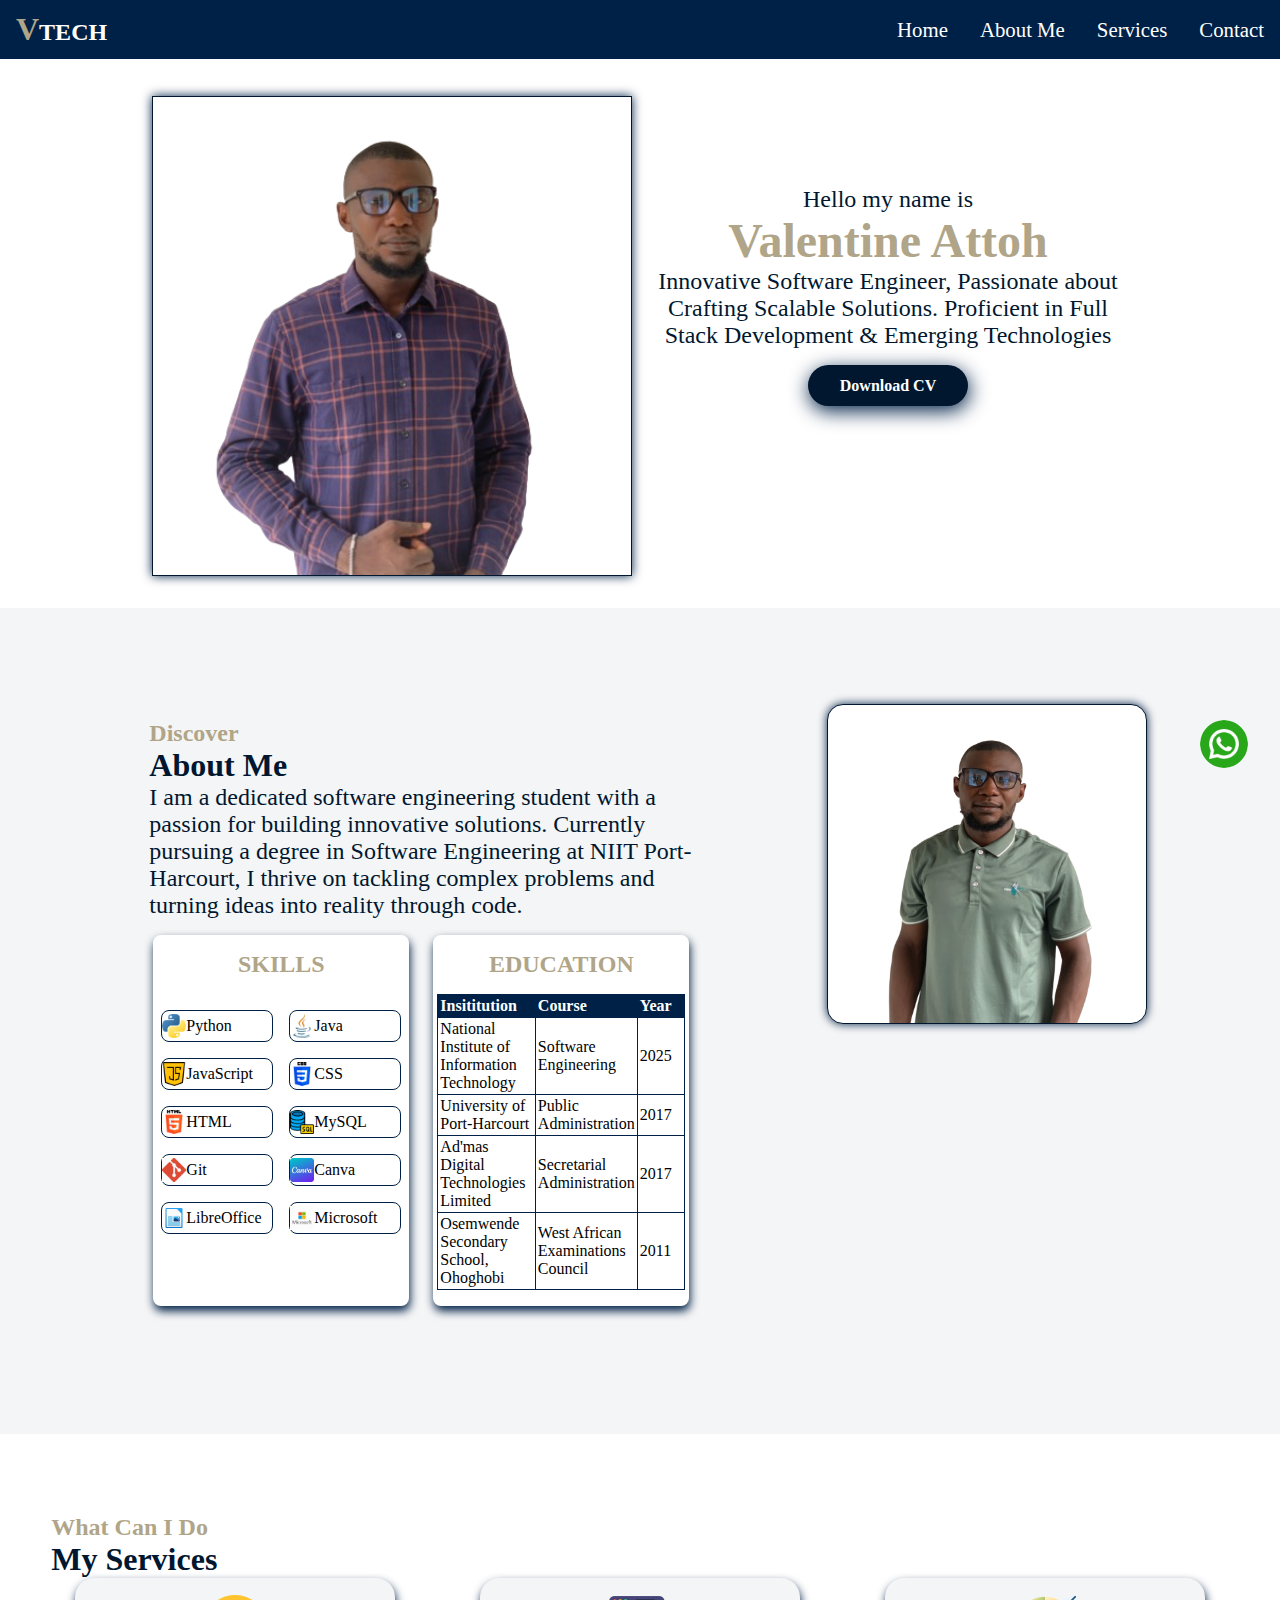
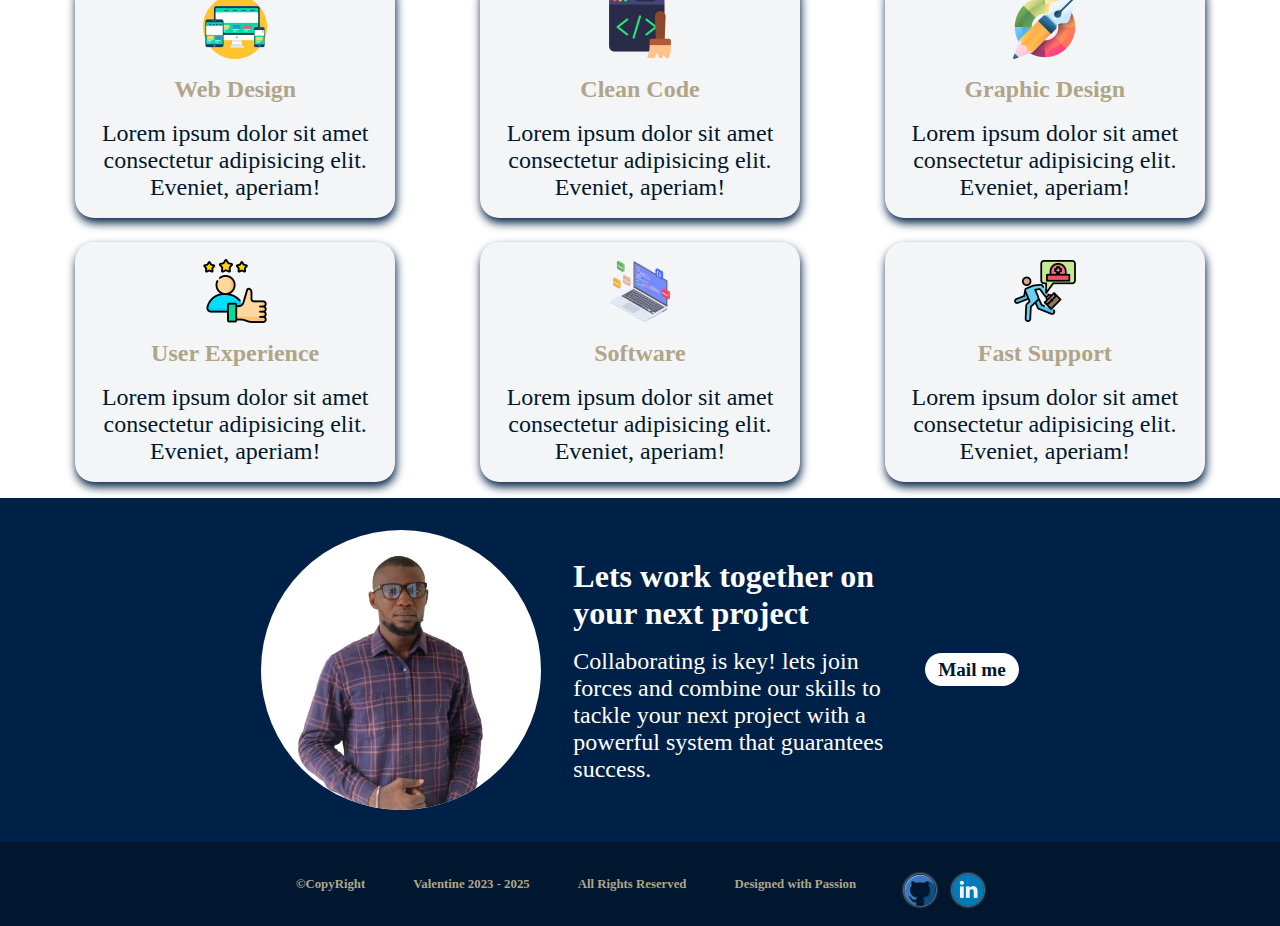
<file: index.html>
<!DOCTYPE html>
<html lang="en">
<head>
    <meta charset="UTF-8">
    <meta name="viewport" content="width=device-width, initial-scale=1.0">
    <title>Attohval Portfolio-Site</title>
    <link rel="stylesheet" href="style.css">
</head>
<body>
    <div class="frame">
        <!--Beginning of Navigation-->
        <nav class="nav-bar" id="home">
            <div class="nav-logo"><span>V</span>TECH</div>
            <div class="menu-toggle" onclick="toggleMenu()">☰</div>
            <ul class="nav-links">
                <a href="#hero-section">Home</a>
                <a href="#about-section">About Me</a>
                <a href="#services">Services</a>
                <a href="#contact-me">Contact</a>
            </ul>
        </nav>
        <!--End of Navigation-->

        <!--Beginning of Hero-section-->
        <div class="hero-section" id="hero-section">
            <img class="hero-image" src="Media/image-1.png" alt="">
            <div class="hello">
                <p>Hello my name is</p>
                <h1>Valentine Attoh</h1>
                <p>Innovative Software Engineer, Passionate about Crafting Scalable Solutions. Proficient in Full Stack Development & Emerging Technologies</p>
                <a id="get-cv" href="Media/my-cv.pdf">Download CV</a>
            </div>
        </div>
        <!--End of Hero-section-->
        
        
        <!--Beginning of About-section-->
        <div class="about-section" id="about-section">
            <div class="div" id="first-child">
                <h3>Discover</h3>
                <h2>About Me</h2>
                <p>I am a dedicated software engineering student with a passion for building innovative solutions. Currently pursuing a degree in Software Engineering at NIIT Port-Harcourt, I thrive on tackling complex problems and turning ideas into reality through code.</p>
                <div class="first-child-card">
                    <div class="card" id="card-one">
                        <h3>SKILLS</h3>
                        <div class="skills-card">
                            <div class="skill-icon"><img src="Media/python.png" alt=""> Python</div>
                            <div class="skill-icon"><img src="Media/java.png" alt="">Java</div>
                            <div class="skill-icon"><img src="Media/java-script.png" alt="">JavaScript</div>
                            <div class="skill-icon"><img src="Media/css-3.png" alt="">CSS</div>
                            <div class="skill-icon"><img src="Media/html-5.png" alt="">HTML</div>
                            <div class="skill-icon"><img src="Media/sql.png" alt="">MySQL</div>
                            <div class="skill-icon"><img src="Media/git.jpeg" alt="">Git</div>
                            <div class="skill-icon"><img src="Media/canva.jpeg" alt="">Canva</div>
                            <div class="skill-icon"><img src="Media/libre-office.png" alt="">LibreOffice</div>
                            <div class="skill-icon"><img src="Media/microsoft.jpeg" alt="">Microsoft</div>
                        </div>
                    </div>
                    <div class="card" id="card-two">
                        <div class="education-head">
                            <h3>EDUCATION</h3>
                        </div>
                        <table>
                            <tr>
                                <th>Insititution</thead>
                                <th>Course</thead>
                                <th>Year</thead>
                            </tr>
                            <tr>
                                <td>National Institute of Information Technology</td>
                                <td>Software Engineering</td>
                                <td>2025</td>
                            </tr>
                            <tr>
                                <td>University of Port-Harcourt</td>
                                <td>Public Administration</td>
                                <td>2017</td>
                            </tr>
                            <tr>
                                <td>Ad'mas Digital Technologies Limited</td>
                                <td>Secretarial Administration</td>
                                <td>2017</td>
                            </tr>
                            <tr>
                                <td>Osemwende Secondary School, Ohoghobi</td>
                                <td>West African Examinations Council</td>
                                <td>2011</td>
                            </tr>
                        </table>
                    </div>
                </div>
            </div>
            <img class="about-image" src="Media/image-2.png" alt="">
        </div>
        <!--End of About section-->

        <!--Beginning of Service section-->
        <section class="section-three" id="services">
            <div class="my-service">
                <h3 >What Can I Do</h3>
                <h2>My Services</h2>
                <div class="line"></div>
            </div>
            <div class="service">
                <div class="service-card">
                    <img src="Media/web design.png" alt="web-dev-img">
                    <h3>Web Design</h3>
                    <p>Lorem ipsum dolor sit amet consectetur adipisicing elit. Eveniet, aperiam!</p>
                </div>
                <div class="service-card">
                    <img src="Media/clean-code.png" alt="clean-code-img">
                    <h3>Clean Code</h3>
                    <p>Lorem ipsum dolor sit amet consectetur adipisicing elit. Eveniet, aperiam!</p>
                </div>
                <div class="service-card">
                    <img src="Media/graphic-design.png" alt="graphic-design-img">
                    <h3>Graphic Design</h3>
                    <p>Lorem ipsum dolor sit amet consectetur adipisicing elit. Eveniet, aperiam!</p>
                </div>
                <div class="service-card">
                    <img src="Media/user-experience.png" alt="user-experience-img">
                    <h3>User Experience</h3>
                    <p>Lorem ipsum dolor sit amet consectetur adipisicing elit. Eveniet, aperiam!</p>
                </div>
                <div class="service-card">
                    <img src="Media/software.png" alt="software-img">
                    <h3>Software</h3>
                    <p>Lorem ipsum dolor sit amet consectetur adipisicing elit. Eveniet, aperiam!</p>
                </div>
                <div class="service-card">
                    <img src="Media/fast-support..png" alt="fast-support-img">
                    <h3>Fast Support</h3>
                    <p>Lorem ipsum dolor sit amet consectetur adipisicing elit. Eveniet, aperiam!</p>
                </div>
            </div>
        </section>
    
        <section class="section-four">
            <!-- <div class="third-image-container">
            </div> -->
            <img src="Media/image-1.png" alt="" class="third-image">
            <div class="section-four-box1">
                <h2>Lets work together on your next project</h2>
                <p>Collaborating is key! lets join forces and combine our
                     skills to tackle your next project with a powerful 
                     system that guarantees success.</p>
            </div>
            <div class="section-four-box2" id="contact-me">
                <a id="mail-me" href="mailto:attohval@gmail.com" target="_blank" rel="noopener noreferrer">Mail me</a>
            </div>
        </section>
    
        <footer class="footer">
            <h4>©CopyRight</h4>
            <h4>Valentine 2023 - 2025</h4>
            <h4>All Rights Reserved</h4>
            <h4>Designed with Passion</h4>
            <div class="socials">
                <a href="https://github.com/Attohval"><img src="Media/git.png" alt="git-img"></a>
                <a href="https://www.linkedin.com/in/attohval"><img src="Media/linkedin..png" alt="linkedin-img"></a>
                <a id="pin-app" href="https://wa.me/2348068578671?text=Hello%20I%20found%20your%20portfolio%20and%20would%20like%20to%20connect!" target="_blank"><img src="Media/whatsapp.png" alt="whatsapp-img"></a>
            </div>
        </footer>

    </div>
    <script>
        function toggleMenu() {
            document.querySelector('.nav-links').classList.toggle('active');
        }
    </script>
</body>
</html>
</file>
<file: style.css>
*{
    padding: 0;
    margin: 0;
    box-sizing: border-box;
    list-style: none;
}

/*-----------Global stylings----------*/
p{
    color:#01172f;
    font-size: 1.5rem;}
li{
    color:white}

a{
    text-decoration: none;
    color: white;}

h1{
    font-size: 3rem;
    color: rgb(176, 165, 136);}
h2{
    font-size: 2rem;
    color: #01172f;}
h3{
    font-size: 1.5rem;
    color: rgb(176, 165, 136);}
h4{
    font-size: 0.8rem;
    color: rgb(176, 165, 136);
}

body{
    display: flex;
    justify-content: center;
}
.frame{
    width: 100%;
    background: white;
}

.nav-bar{
    width: 100%;
    padding: .7rem 1rem;
    background: #002147;
    display: flex;
    justify-content: space-between;
    align-items: center;
    position: fixed;
}

.nav-logo{
    color: white;
    font-size: 1.5rem;
    font-weight: bold;
}
.nav-logo span{
    color: rgb(176, 165, 136);
    font-size: 2rem;
}
.nav-links{ 
    display: flex;
    gap: 2rem;
}

.nav-links a{
    font-size: 1.3rem;
    text-align: center;
    transition: 300ms;
}

.nav-links a:hover{
    text-decoration: underline;
    color: rgb(73, 198, 247);
}

.menu-toggle{
    font-size: 24px;
    cursor: pointer;
    display: none;
}

.hero-section{
    width: 100%;
    padding: 2rem;
    display: flex;
    flex-wrap: wrap;
    justify-content: center;
    gap: 1rem;
    background: #ffffff;
}

.hero-image{
    width: 46%;
    max-width: 30rem;
    min-width: 22rem;
    margin-top: 4rem;
    border: 0.1rem solid #01172f;
    box-shadow: 0px 0px 10px #002147;
    background: #ffffff;
}

.hello{
    width: 46%;
    max-width: 30rem;
    min-width: 20rem;
    display: flex;
    flex-direction: column;
    align-items: center;
    justify-content: center;
    text-align: center;
}

#get-cv{
    width: 10rem;
    font-weight: bold;
    border-radius: 3rem;
    padding: 0.7rem 1.2rem;
    margin-top: 1rem;
    margin-bottom: 1rem;
    background-color: #01172f;
    box-shadow: 1px 5px 20px #002147;
    font-size: 1rem;
    transition: 300ms;
}

#get-cv:hover {
    color: #002147;
    background: rgb(176, 165, 136);
}

.about-section{
    width: 100%;
    display: flex;
    justify-content: space-evenly;
    flex-wrap: wrap;
    padding: 2rem;
    gap: 1rem;
    background-color: #f4f5f6;
}

#first-child {
    width: 36rem;
    margin-bottom: 1rem;
    padding: 5rem 1rem;
}

.about-image{
    width: 20rem;
    height: 20rem;
    margin-top: 4rem;
    border-radius: 1rem;
    background: #fff;
    border: 0.1rem solid #01172f;
    box-shadow: 0px 0px 10px #002147;
}

.first-child-card{
    width: 100%;
    display: flex;
    gap: 1rem;
    flex-wrap: wrap;
    justify-content: space-around;
    margin-top: 1rem;
}

.first-child-card .card{
    width: 16rem;
    /* height: 20rem; */
    padding-top: 1rem;
    border-radius: 0.5rem;
    background-color: #ffffff;
    box-shadow: 1px 5px 10px #002147;
}

#card-one{
    display: flex;
    flex-direction: column;
    align-items: center;
}

.card .skills-card{
    width: 16rem;
    display: flex;
    flex-wrap: wrap;
    justify-content: center;
    margin-top: 1rem;
    gap: 1rem;
    padding-top: 1rem;
    padding-bottom: 1rem;
}

.skill-icon{
    width: 7rem;
    height: 2rem;
    border: 0.1rem solid #002147;
    border-radius: 0.5rem;
    display: flex;
    align-items: center;
}

.skill-icon img{
    width: 1.5rem;
    height: 1.5rem;
}

#card-two{
    display: flex;
    flex-direction: column;
    align-items: center;
}
table{
    width: 15.5rem;
    border-collapse: collapse;
    border: 0.1em solid #002147;
    background: #ffffff;
    margin-top: 1rem;
    margin-bottom: 1rem;
}

th, td{
    padding: 2px;
    text-align: left;
}

th{
    width: 40%;
    background: #002147;
    color: white;
}

td:nth-child(2){
    width: 40%;
}
td:nth-child(3){
    width: 10%;
}

td, th {
    border: 0.1rem solid #002147;
}


#second-child{
    display: flex;
    flex-direction: column;
    justify-content: center;
    align-items: center;
}

.section-three{
    width: 100%;
    height: auto;
    background: #ffffff;
    display: flex;
    flex-direction: column;
    align-items: center;
    padding: 4rem 0 1rem;
}

.my-service{
    width: 92%;
}

.service{
    width: 93%;
    height: auto;
    display: flex;
    flex-wrap: wrap;
    gap: 1.5rem;
    justify-content: center;
    justify-content: space-around;
}

.my-service{
    margin-top: 1rem;
}

.service-card{
    width: 20rem;
    height: 15rem;
    background: #f4f5f6;
    border-radius: 1.2rem;
    display: flex;
    flex-direction: column;
    align-items: center;
    justify-content: space-evenly;
    text-align: center;
    box-shadow: 1px 5px 10px #002147;
}

.service-card img{
    width: 4rem;
    height: 4rem;
}

.section-four{
    width: 100%;
    background: #002147;
    display: flex;
    flex-wrap: wrap;
    align-items: center;
    justify-content: center;
    gap:2rem;
    padding: 2rem;
}

.third-image{
    width: 17.5rem;
    border-radius: 11.2rem;
    background: white;
    transition: 1000ms;
}

.third-image:hover{
    opacity: 0.7;
}

.section-four-box1{
    width: 20rem;
    height: 15rem;
    display: flex;
    flex-direction: column;
    justify-content: center;
    gap: 1rem;
}

.section-four-box1 p{
    color: white;
}

.section-four-box1 h2{
    color: white;
}



#mail-me{
    background: #fff;
    padding: .4rem .8rem;
    border-radius: 1.1rem;
    color: #01172f;
    font-weight: bold;
    font-size: 1.2rem;
    transition: 300ms;

}

#mail-me:hover{
    background: #01172f;
    color: #fff;
}
.footer{
    width: 100%;
    background: #01172f;
    display: flex;
    flex-wrap: wrap;
    align-items: center;
    justify-content: center;
    padding:1rem 2rem;
    gap: 1rem;
}

.footer h4 {
    margin-right: 2rem;
}

.socials{
    display: flex;
    gap: 1rem;
}
.socials img{
    width: 2rem;
    box-shadow: 0px 0px 3px #f4f5f6;
    border-radius: 2rem;
    margin-top: 1rem;
}

#pin-app {
    position: fixed;
    right: 2rem;
    bottom: 8rem;
}

#pin-app img {
    width: 3rem;
}

/*Media Queries below starting from larger screen down to the smallest screen*/
        
/* For screens up to 1150px */

/* For screens up to 768px */
@media (max-width: 768px) {
.menu-toggle {
    display: block;
    color: white;
    font-weight: bold;
    margin: .5rem;
}

.nav-links {
    display: none;
    flex-direction: column;
    background: #002147;
    position: absolute;
    top: 4.5rem;
    right: 0rem;
    width: 100%;
    padding: 1rem;
    border-bottom-left-radius: 1rem;
    border-bottom-right-radius: 1rem;
}

.nav-links.active {
    display: flex;
}

.hero-section{
    flex-direction: column;
    align-items: center;
}

.pin-app {
    bottom: 10rem; 
}

@media (max-width: 471px) {

    #pin-app {
        bottom: 12rem;   
    }
}

}

/* For screens up to 431px */

@media (max-width: 431px){
    p{
        font-size: 1.2rem;}  
    h1{
        font-size: 1.8rem;}
    h2{
        font-size: 1.3rem;}
    h3{
        font-size: 1.2rem;}
    h4{
        font-size: 0.7rem;
        color: rgb(176, 165, 136);}
    
    .nav-logo{
        font-size: 1.7rem;
    }
    .nav-logo span{
        font-size: 2.2rem;
    }

    .hero-section{
        gap:1rem;
        padding: 2rem 0;
    }
    .hero-image{
        width: 90%;
        margin-top: 3.5rem;
    }
    
    .hello{
        width: 90%;
    }
    
    .skill-icon{
        display: flex;
        height: 1.7rem;        
        font-size: .6rem;
        padding-left: 1rem;
    }
    
    .skill-icon img{
        width: 1rem;
        height: 1rem;
    }

    table{
        width: 15rem;}

    th, td{
        font-size: .9rem;
    }
    
    .about-section {
        padding: 0rem;
    }
    .about-image{
        border-radius: 3rem;
        box-shadow: 1px 5px 10px #002147;
    }

    .socials{
        width: 2.9rem;
        height: 13rem;
        flex-direction: column;
    }

    .section-three{
        flex-direction: column;
    }

    .section-four-box1{
        width: 94%;
        height: 7rem; 
        gap: 1rem; 
        margin: 1rem;
    }
    
    .section-four{
        gap:2rem;
        flex-direction: column;
    }

    .third-image{
        width: 92%;
    }

    .section-four-box2{
        width: 92%;
        justify-content: center;
        margin-top: 1rem;
    }
    
    .section-four-box2 a{
        padding: .5rem;
        font-size: 1rem;
    }

    .footer{
        height: 10rem;
        gap:1rem;
        background: #01172f;
        flex-direction: column;
    }
   
}

@media (max-width: 320px) {
    .hero-section {
        padding: 2rem 0;
    }

    .hero-image {
        min-width: 18rem;
    }

    .about-section {
        padding: 0;
    }
}
</file>
